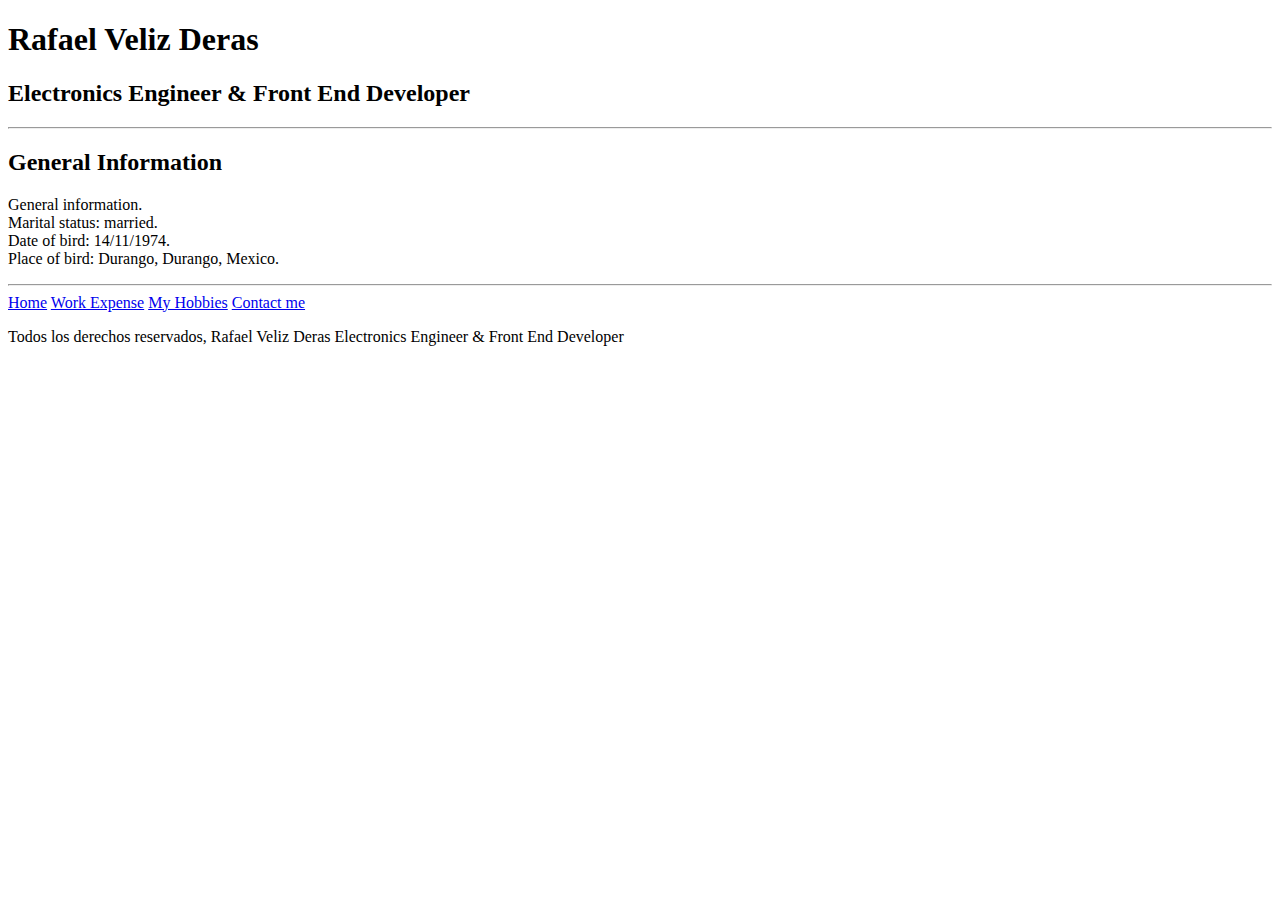
<file: general.html>
<!DOCTYPE html>
<html lang="en">
<head>
    <meta charset="UTF-8">
    <meta http-equiv="X-UA-Compatible" content="IE=edge">
    <meta name="viewport" content="width=device-width, initial-scale=1.0">
    <title>Rafael Veliz General</title>
</head>
<body>
    <main>
        <h1>Rafael Veliz Deras</h1>
        <h2>Electronics Engineer & Front End Developer</h2>
        <hr>
    </main>

    <h2>General Information</h2>
    <p>
        General information.<br>
        Marital status: married.<br>
        Date of bird: 14/11/1974.<br>
        Place of bird: Durango, Durango, Mexico.
    </p>
    <hr>

    <a href="index.html">Home</a>
    <a href="works.html">Work Expense</a>
    <a href="hobbies.html">My Hobbies</a>
    <a href=#>Contact me</a>

    <footer>
        <p>Todos los derechos reservados, Rafael Veliz Deras Electronics Engineer & Front End Developer</p>
    </footer>
</body>
</html>
</file>
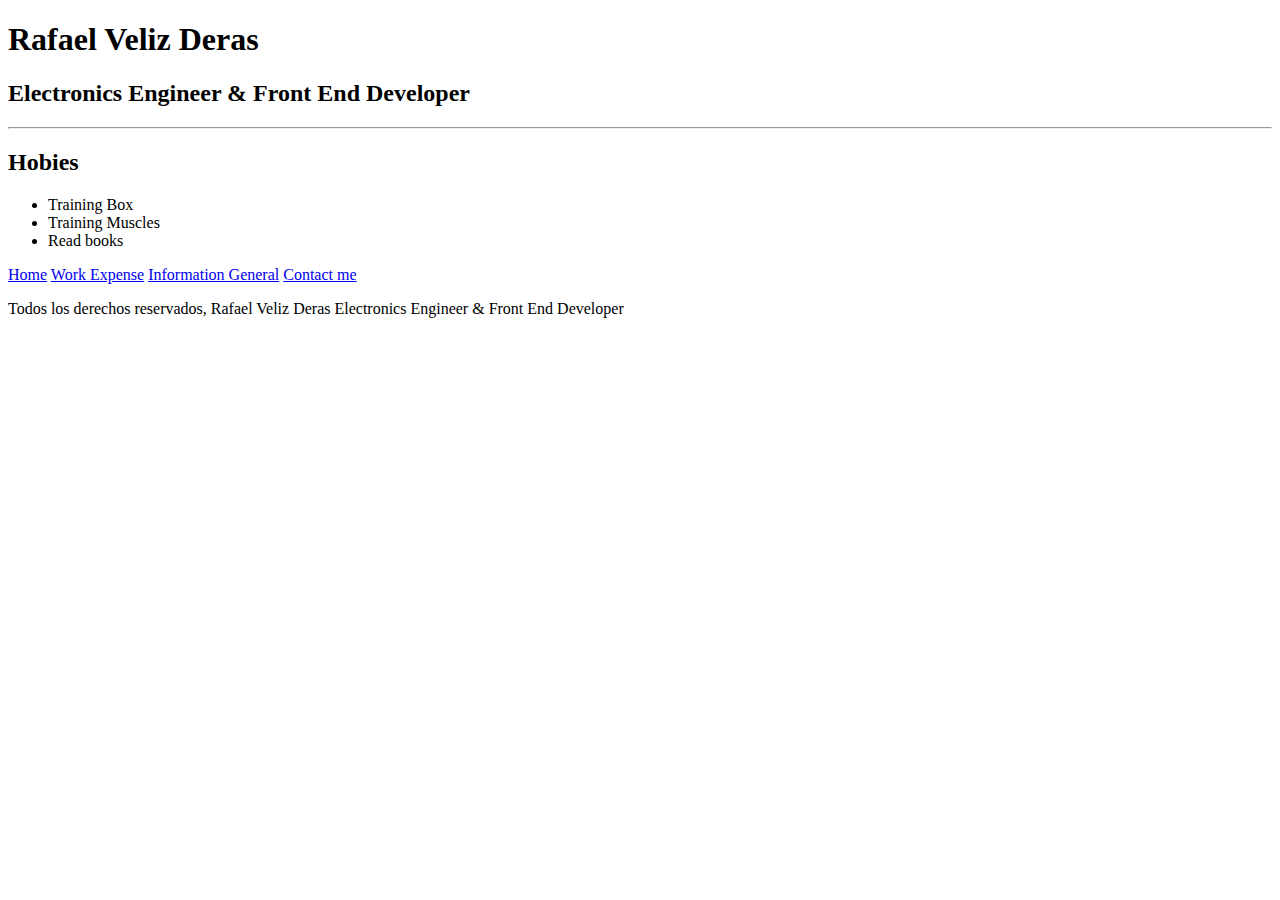
<file: hobbies.html>
<!DOCTYPE html>
<html lang="en">
<head>
    <meta charset="UTF-8">
    <meta http-equiv="X-UA-Compatible" content="IE=edge">
    <meta name="viewport" content="width=device-width, initial-scale=1.0">
    <title>Rafael Veliz Hobbies</title>
</head>
<body>
    <main>
        <h1>Rafael Veliz Deras</h1>
        <h2>Electronics Engineer & Front End Developer</h2>
        <hr>
    </main>

    <h2>Hobies</h2>
    <p>
        <ul>
            <li>Training Box</li>
            <li>Training Muscles</li>
            <li>Read books</li>
        </ul>
       
    </p>

    <a href="index.html">Home</a>
    <a href="works.html">Work Expense</a>
    <a href="general.html">Information General</a>
    <a href=#>Contact me</a>

    <footer>
        <p>Todos los derechos reservados, Rafael Veliz Deras Electronics Engineer & Front End Developer</p>
    </footer>
</body>
</html>
</file>
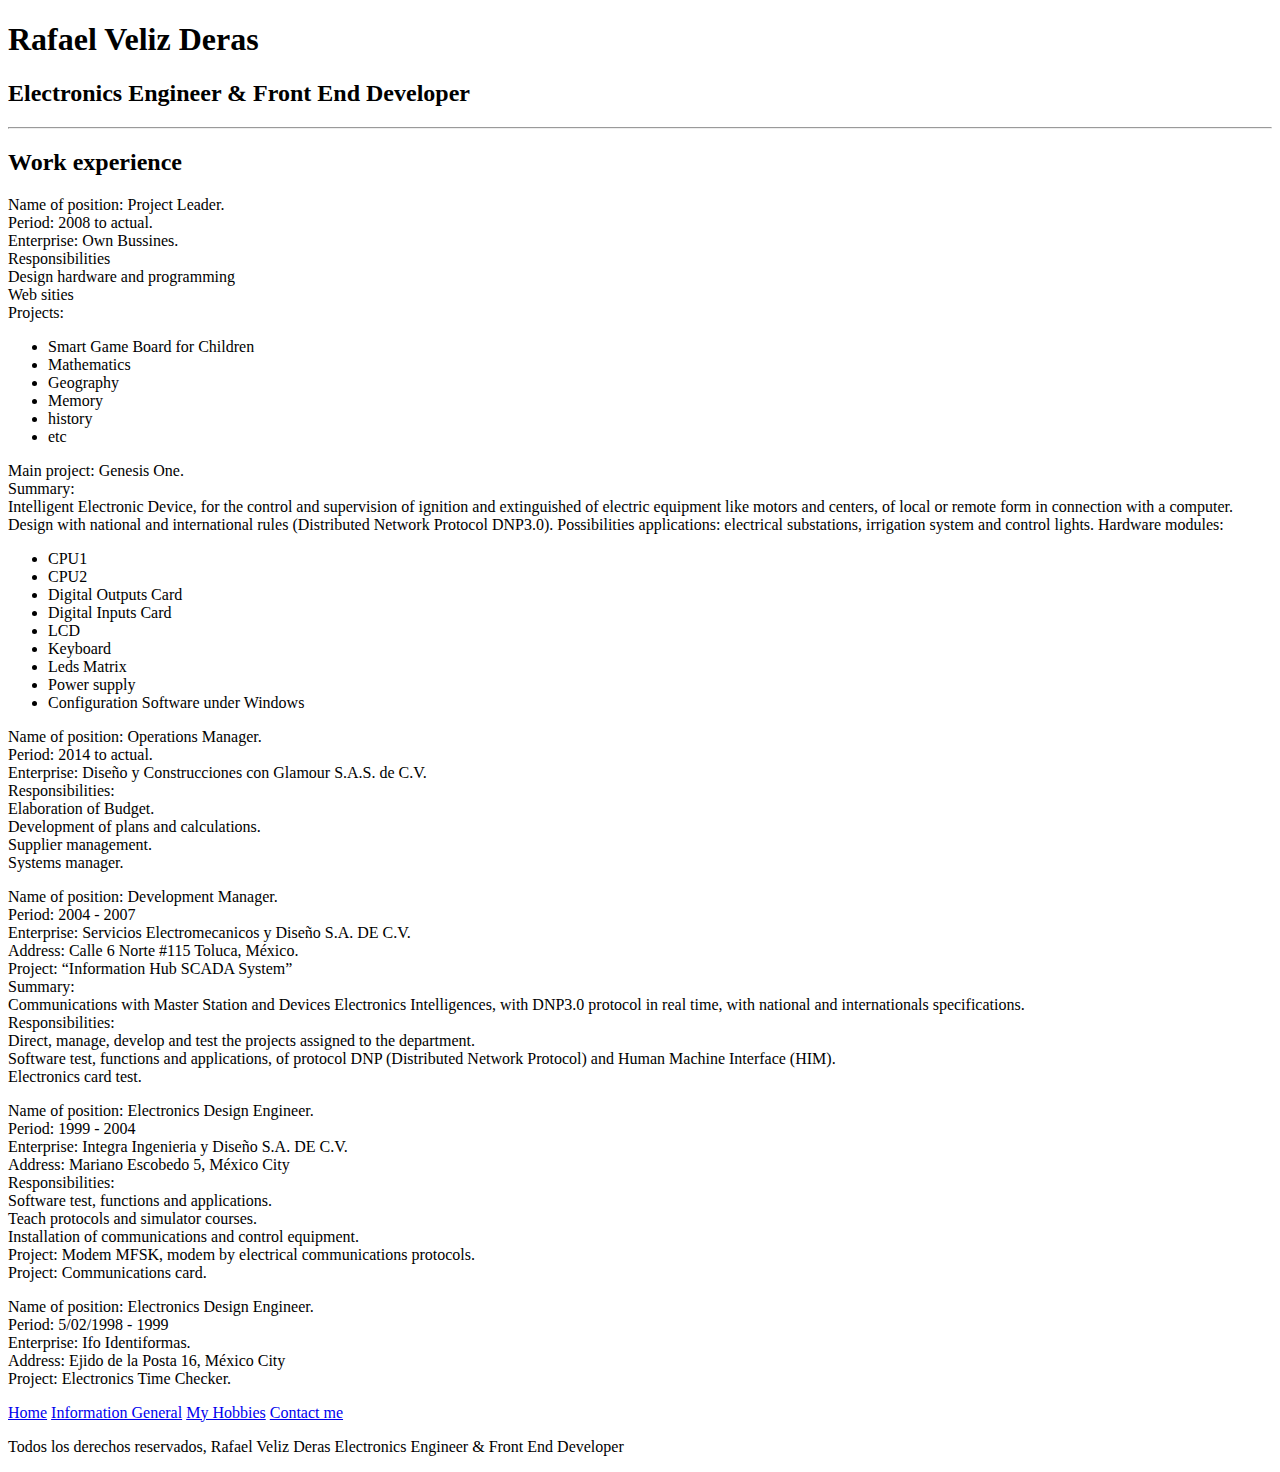
<file: works.html>
<!DOCTYPE html>
<html lang="en">
<head>
    <meta charset="UTF-8">
    <meta http-equiv="X-UA-Compatible" content="IE=edge">
    <meta name="viewport" content="width=device-width, initial-scale=1.0">
    <title>Rafael Veliz Experience</title>
</head>
<body>
    <main>
        <h1>Rafael Veliz Deras</h1>
        <h2>Electronics Engineer & Front End Developer</h2>
        <hr>
    </main>

    <h2>Work experience</h2>
    
    <p>
        Name of position: Project Leader.<br>
        Period: 2008 to actual.<br>
        Enterprise: Own Bussines.<br>
        Responsibilities<br>
        Design hardware and programming<br>
        Web sities<br>
        Projects:<br>
            <ul>
                <li>Smart Game Board for Children</li>
                <li> Mathematics</li>
                <li>Geography</li>
                <li>Memory</li>
                <li>history</li>
                <li>etc</li>
            </ul>
        Main project: Genesis One.<br>
        Summary:<br>
        Intelligent Electronic Device, for the control and supervision of ignition and extinguished of electric equipment like motors and centers, of local or remote form in connection with a computer.
        Design with national and international rules (Distributed Network Protocol DNP3.0).
        Possibilities applications: electrical substations, irrigation system and control lights.
        Hardware modules:<br>
            <ul>
                <li>CPU1</li>
                <li>CPU2</li>
                <li>Digital Outputs Card</li>
                <li>Digital Inputs Card</li>
                <li>LCD</li>
                <li>Keyboard</li>
                <li>Leds Matrix</li>
                <li>Power supply</li>
                <li>Configuration Software under Windows</li>
            </ul>
    </p>

    <p>
        Name of position: Operations Manager.<br>
        Period: 2014 to actual.<br>
        Enterprise: Diseño y Construcciones con Glamour S.A.S. de C.V.<br>
        Responsibilities:<br>
        Elaboration of Budget.<br>
        Development of plans and calculations.<br>
        Supplier management.<br>
        Systems manager.<br>
    </p>

    <p>
        Name of position: Development Manager.<br>
        Period: 2004 - 2007<br>
        Enterprise: Servicios Electromecanicos y Diseño S.A. DE C.V.<br>
        Address: Calle 6 Norte #115 Toluca, México.<br>
        Project: “Information Hub SCADA System”<br>
        Summary:<br>
        Communications with Master Station and Devices Electronics Intelligences, with DNP3.0 protocol in real time, with national and internationals specifications.<br>
        Responsibilities:<br>
        Direct, manage, develop and test the projects assigned to the department.<br>
        Software test, functions and applications, of protocol DNP (Distributed Network Protocol) and Human Machine Interface (HIM).<br>
        Electronics card test.<br>
    </p>

    <p>
        Name of position: Electronics Design Engineer.<br>
        Period: 1999 - 2004<br>
        Enterprise: Integra Ingenieria y Diseño S.A. DE C.V.<br>
        Address: Mariano Escobedo 5, México City<br>
        Responsibilities:<br>
        Software test, functions and applications.<br>
        Teach protocols and simulator courses.<br>
        Installation of communications and control equipment.<br>
        Project: Modem MFSK, modem by electrical communications protocols.<br>
        Project: Communications card.
    </p>

    <p>
        Name of position: Electronics Design Engineer.<br>
        Period: 5/02/1998 - 1999<br>
        Enterprise: Ifo Identiformas.<br>
        Address: Ejido de la Posta 16, México City<br>
        Project: Electronics Time Checker.
    </p>
    
    <a href="index.html">Home</a>
    <a href="general.html">Information General</a>
    <a href="hobbies.html">My Hobbies</a>
    <a href=#>Contact me</a>

    <footer>
        <p>Todos los derechos reservados, Rafael Veliz Deras Electronics Engineer & Front End Developer</p>
    </footer>
</body>
</html>
</file>
